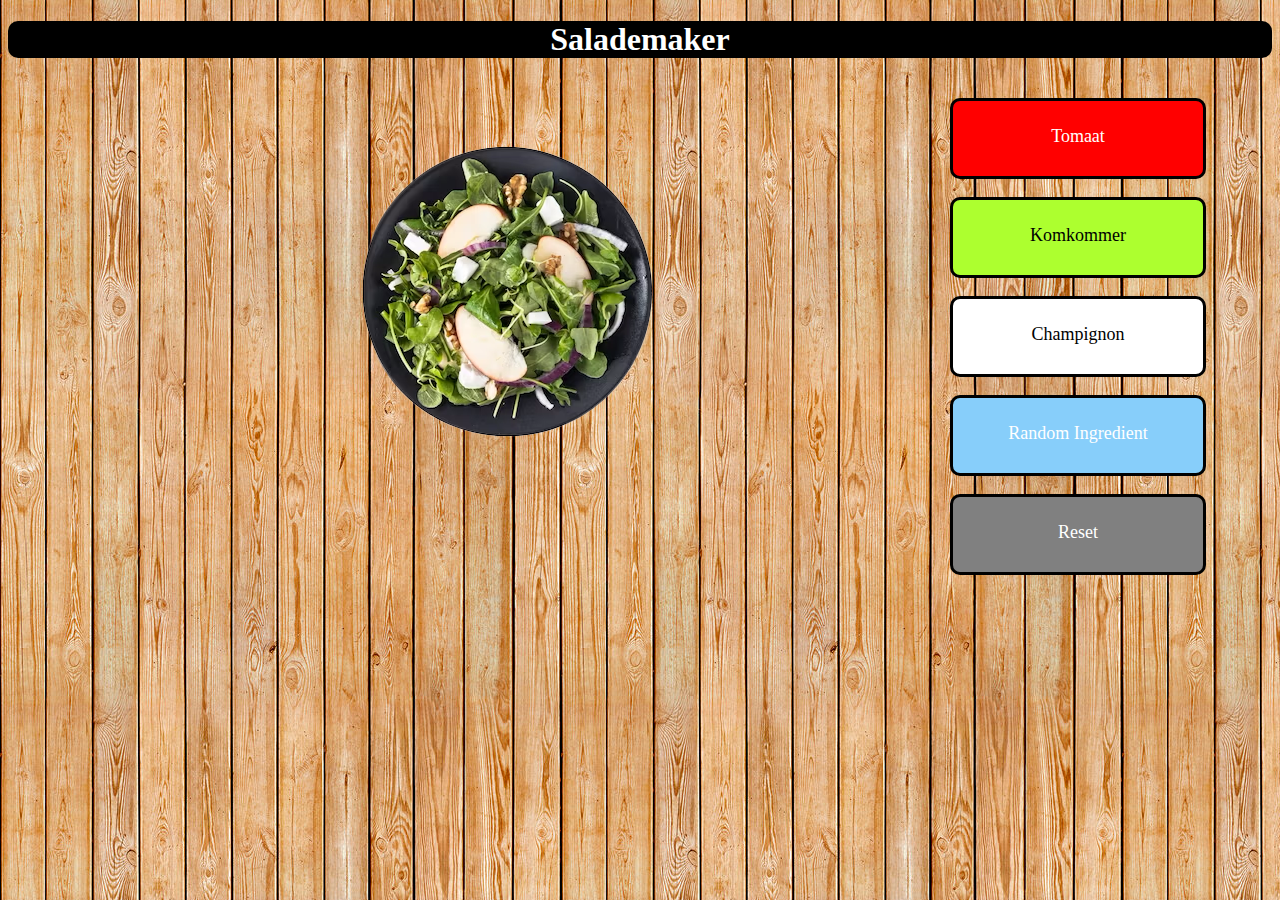
<file: index.html>
<!DOCTYPE html>
<html lang="en">

<head>
    <meta charset="UTF-8">
    <meta name="viewport" content="width=device-width, initial-scale=1.0">
    <title>Document</title>
    <link rel="stylesheet" href="./style/style.css" />
</head>

<body>
    <h1> Salademaker</h1>

    <div class="container">
        <div class="salade">
            <img src="./img/salade.png" alt="basis salade" id="basis">
            <!-- bron: https://img.freepik.com/free-photo/autumn-salad-with-apples-walnuts-isolated-white-backgroundxa_123827-25449.jpg -->
            <img src="./img/tomaat.png" alt="tomaat" id="tomaat">
            <!-- bron: https://static.vecteezy.com/system/resources/previews/010/985/443/original/slice-of-red-fresh-tomato-isolated-cut-out-png.png -->
            <img src="./img/komkommer.png" alt="komkommer" id="komkommer">
            <!-- bron: https://wallpapers.com/images/hd/fresh-cucumber-slice-macro-9giepie4arv7kfr8.jpg -->
            <img src="./img/champignon.png" alt="champignon" id="champignon">
            <!-- bron: https://static.vecteezy.com/system/resources/previews/022/716/928/original/mushroom-slice-isolated-on-a-transparent-background-png.png -->
        </div>
        <div class="knoppen">
            <p id="tomaatknop">Tomaat</p>
            <p id="komkommerknop">Komkommer</p>
            <p id="champignonknop">Champignon</p>
            <p id="randomknop">Random Ingredient</p>
            <p id="resetknop">Reset</p>
        </div>
    </div>

    <script src="./scripts/index.js"></script>
</body>

</html>
</file>
<file: style/style.css>
body {
  background-image: url('../img/achtergrond.jpg');
  /* bron achtergrond: https://images.photowall.com/products/50265/wooden-plank-wall.jpg?h=699&q=85 */
}

h1 {
  text-align: center;
  border-color: black;
  border-radius: 10px;
  background: black;
  color: white;
}

.container {
  display: flex;
  justify-content: center;
}

.container div {
  margin-left: 125px;
}

.knoppen p {
  padding: 25px;
  font-size: large;
  border-style: solid;
  border-radius: 10px;
  text-align: center;
  width: 200px;
  height: 25px;
  cursor: pointer;
}

#tomaatknop {
  border-color: black;
  background: red;
  color: white;
}

#komkommerknop {
  border-color: black;
  background: greenyellow;
  color: black;
}

#champignonknop {
  border-color: black;
  background: white;
  color: black;
}

#randomknop {
  border-color: black;
  background: lightskyblue;
  color: white;
}

#resetknop {
  border-color: black;
  background: grey;
  color: white;
}

/*bron voor de volgende code https://stackoverflow.com/questions/48474/how-do-i-position-one-image-on-top-of-another-in-html */
.salade {
  position: relative;
  top: 0;
  left: 0;
}

#basis {
  position: relative;
  top: 0;
  left: 0;
  z-index: 1;
}

#tomaat {
  position: absolute;
  top: 150px;
  left: 220px;
  z-index: 3;
  max-width: 70px;
  opacity: 0%;
}

#komkommer {
  position: absolute;
  top: 220px;
  left: 300px;
  z-index: 3;
  max-width: 60px;
  opacity: 0%;
}

#champignon {
  position: absolute;
  top: 150px;
  left: 350px;
  z-index: 3;
  max-width: 80px;
  opacity: 0%;
}
</file>
